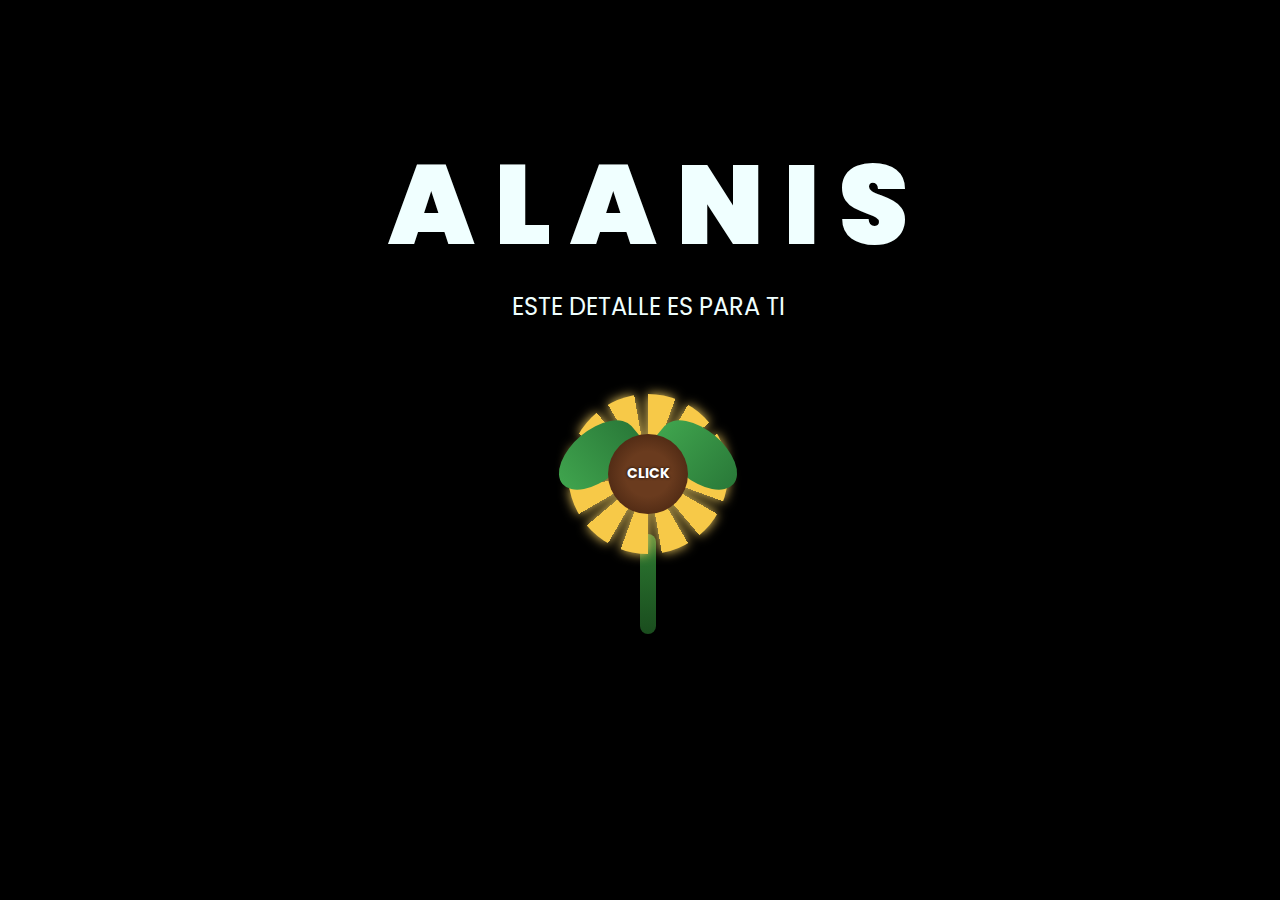
<file: index.html>
<!DOCTYPE html>
<html lang="es">

<head>
    <meta charset="UTF-8">
    <meta http-equiv="X-UA-Compatible" content="IE=edge">
    <meta name="viewport" content="width=device-width, initial-scale=1.0">
    <link rel="stylesheet" href="css/style.css">
    <link rel="icon" href="img/flowers.png" type="image/x-icon">
    <title>Flowers</title>
</head>

<body>
    <div class="greetings">
        <span>A</span>
        <span>L</span>
        <span>A</span>
        <span>N</span>
        <span>I</span>
        <span>S</span>
    </div>
    <div class="description">
        <span>ESTE DETALLE ES PARA TI </span>
    </div>
    <div class="button">
  <div class="flower-container">
  <a href="flower.html" class="girasol">
    <div class="petalos"></div>
    <div class="centro">CLICK</div>
  </a>
  <div class="tallo"></div>
  <div class="hoja hoja-izq"></div>
  <div class="hoja hoja-der"></div>
</div>


</div>


</body>

</html>
</file>
<file: css/style.css>
@import url('https://fonts.googleapis.com/css2?family=Poppins:ital,wght@0,500;1,900&display=swap');
*{
    font-family: 'Poppins',cursive;
}
body{
    color: azure;
    width: 100%;
    height: 82vh;
    display: flex;
    flex-direction: column;
    align-items: center;
    justify-content: center;
    background-color: black;
    /* padding-top: -30; */
}

/* ----- Botton girasol -----*/

.flower-container {
  display: flex;
  flex-direction: column;
  align-items: center;
  margin-top: 50px;
}

/* girasol */
.girasol {
  position: relative;
  display: inline-flex;
  justify-content: center;
  align-items: center;
  width: 160px;
  height: 160px;
  border-radius: 50%;
  text-decoration: none;
  cursor: pointer;
  animation: balanceo 3s infinite ease-in-out;
}

/* pétalos alrededor */
.petalos {
  position: absolute;
  width: 100%;
  height: 100%;
  border-radius: 50%;
  background: conic-gradient(
    #f7c948 0deg 20deg,
    transparent 20deg 30deg,
    #f7c948 30deg 50deg,
    transparent 50deg 60deg,
    #f7c948 60deg 80deg,
    transparent 80deg 90deg,
    #f7c948 90deg 110deg,
    transparent 110deg 120deg,
    #f7c948 120deg 140deg,
    transparent 140deg 150deg,
    #f7c948 150deg 170deg,
    transparent 170deg 180deg,
    #f7c948 180deg 200deg,
    transparent 200deg 210deg,
    #f7c948 210deg 230deg,
    transparent 230deg 240deg,
    #f7c948 240deg 260deg,
    transparent 260deg 270deg,
    #f7c948 270deg 290deg,
    transparent 290deg 300deg,
    #f7c948 300deg 320deg,
    transparent 320deg 330deg,
    #f7c948 330deg 350deg,
    transparent 350deg 360deg
  );
  animation: girar 10s linear infinite;
  filter: drop-shadow(0 0 6px #ffd966);
}

/* centro del girasol */
.centro {
  position: relative;
  width: 80px;
  height: 80px;
  background: radial-gradient(circle, #6a3b1e 40%, #3d1e0d 100%);
  border-radius: 50%;
  display: flex;
  justify-content: center;
  align-items: center;
  font-size: 14px;
  font-weight: bold;
  color: #fff;
  text-shadow: 0 0 3px #000;
  z-index: 2;
  animation: glow 1.5s infinite alternate;
}

/* tallo */
.tallo {
  width: 16px;
  height: 100px;
  background: linear-gradient(to bottom, #2d7a32, #1a4d1e);
  border-radius: 8px;
  margin-top: -20px;
  z-index: -1;
}

/* hojas */
.hoja {
  position: absolute;
  width: 90px;
  height: 50px;
  background: linear-gradient(to right, #3fa34d, #2a7a39);
  top: 430px;
  animation: balanceo-hojas 4s infinite ease-in-out;
}

/* Hoja izquierda con curvatura hacia la derecha */
.hoja-izq {
  left: calc(50% - 88px);
  border-radius: 50% 50% 0 50%;
  transform: rotate(-40deg);
}

/* Hoja derecha con curvatura hacia la izquierda */
.hoja-der {
  right: calc(50% - 104px);
  border-radius: 50% 50% 50% 0%; /* invertimos la curvatura */
  transform: rotate(40deg);
}

/* animaciones */
@keyframes glow {
  0% {
    box-shadow: 0 0 8px #ffd966;
  }
  100% {
    box-shadow: 0 0 18px #ffeb99;
  }
}

@keyframes girar {
  0% {
    transform: rotate(0);
  }
  100% {
    transform: rotate(360deg);
  }
}

@keyframes balanceo {
  0%, 100% {
    transform: rotate(-3deg);
  }
  50% {
    transform: rotate(3deg);
  }
}

@keyframes balanceo-hojas {
  0%, 100% {
    transform: rotate(-5deg);
  }
  50% {
    transform: rotate(5deg);
  }
}

/* -----Fin del Botton girasol -----*/

.botones{
    padding: 9px;
    border-radius: 80px;
    background-color: transparent;
    border: none;
}

.botones a{
    background-color: #0a2be9;
    padding: 9px;
    border-radius: 80px;
    -webkit-border-radius: 80px;
    -moz-border-radius: 80px;
    -ms-border-radius: 80px;
    -o-border-radius: 80px;

}

.botones a:focus{
    background-color: rgb(50, 194, 194);
}

.greetings{
    font-size: 7rem;
    font-weight: 900;
}
.greetings > span{
    animation: glow 2.5s ease-in-out infinite;
}
@keyframes glow{
    0%, 100%{
        color: #fff;
        text-shadow: 0 0 12px #39c6d6, 0 0 50px #39c6d6, 0 0 100px #39c6d6;
    }
    10%, 90%{
        color: #111;
        text-shadow: none;
    }
}
.greetings > span:nth-child(2){
    animation-delay: .2s ;
}
.greetings > span:nth-child(3){
    animation-delay: .4s ;
}
.greetings > span:nth-child(4){
    animation-delay: .6s;
}
.greetings > span:nth-child(5){
    animation-delay: .8s;
}
.greetings > span:nth-child(6){
    animation-delay: 1s;
}

.description{
    font-size: 1.5rem;
    margin-bottom: 20px;
}

.button a{
    text-decoration: none;
    font-size: 1rem;
    color: #111;
}

@media screen and (max-width:574px){
    .greetings{
        display: block;
        font-size: 4rem;
        font-weight: 800;
        text-align: center;
    }
    .description{
        font-size: 2rem;
    }
    
    .button a{
        font-size: 1rem;
    }
}
</file>
